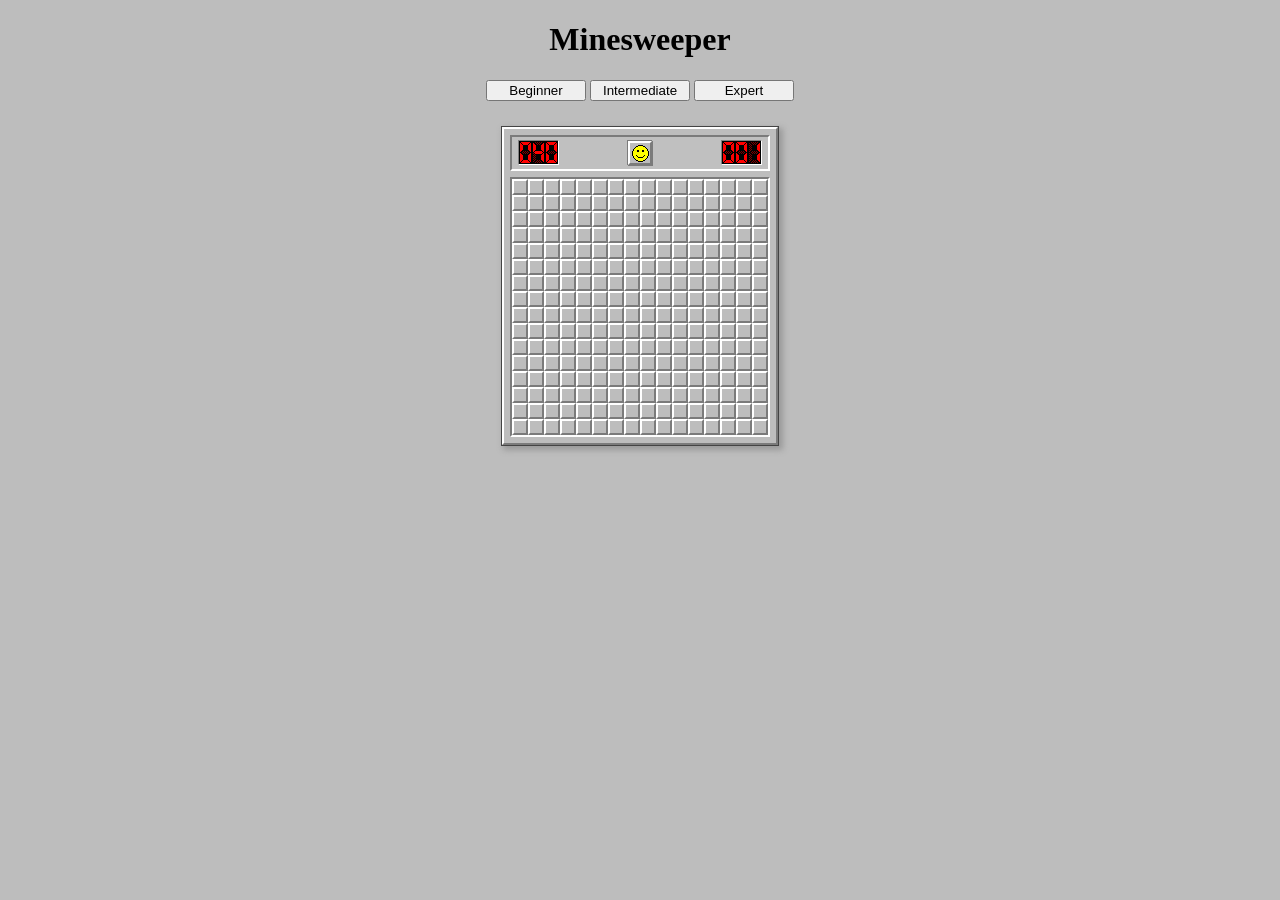
<file: assets/minesweeper/index.html>
<!DOCTYPE html>
<html>
<head>
<title>Minesweeper</title>
<script type="text/javascript" src="js/rocket.12.06.js"></script>
<script type="text/javascript" src="js/seedrandom.js"></script>
<script type="text/javascript" src="js/minesweeper.js"></script>
<script type="text/javascript" src="js/tile.js"></script>
<script type="text/javascript" src="js/face.js"></script>
<script type="text/javascript" src="js/grid.js"></script>
<script type="text/javascript" src="js/ssd.js"></script>
<link rel="stylesheet" href="css/minesweeper.css">
</head>
<body>
<table cellpadding="0" cellspacing="0" style="width: 100%;">
  <tr>
    <td style="text-align: center;"><h1>Minesweeper</h1></td>
  </tr>
  <tr>
    <td style="padding-bottom: 25px; text-align: center;">
      <button style="width: 100px;" id="button_beginner">Beginner</button> <button style="width: 100px;" id="button_intermediate">Intermediate</button> <button style="width: 100px;" id="button_expert">Expert</button>
    </td>
  </tr>
  <tr>
    <td>
      <div id="play_area"></div>
    </td>
  </tr>
</table>
</table>
</body>
</html>
</file>
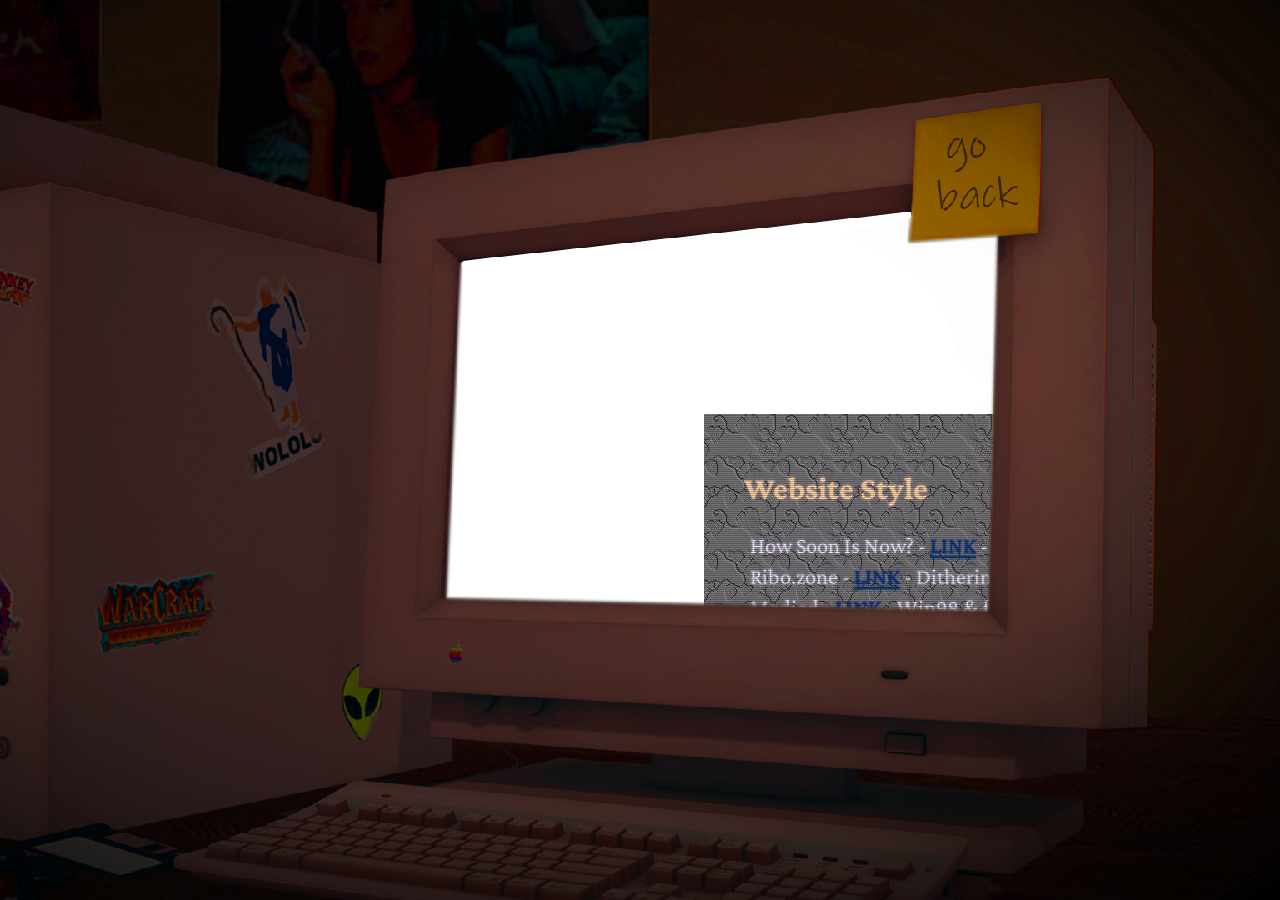
<file: others/credits/index.html>
<!doctype html>
<html>
    <head>
        <title>Credits</title>
        <meta name="description" content="Page Description." />
        <meta charset="utf-8" />
        <meta name="viewport" content="width=device-width, initial-scale=1.0" />
        <link href="favicon.png" rel="icon" type="image/x-icon" />

        <link rel="stylesheet" href="/css/core.css" />
        <link rel="stylesheet" href="/css/shared.css" />
        <link rel="stylesheet" href="credits.css" />
        <link rel="stylesheet" href="/css/palettes/credits.css" />
    </head>

    <body>
        <div class="compooter">
            <div class="screen">
                <div class="go-back">
                    <a href="/"></a>
                </div>
                <div class="pc-content">
                    <div class="screen-content crt-colorsep">
                        <h1>Website Style</h1>

                        <p>
                            How Soon Is Now? - <a href="https://howsoonisnow.org" target="_blank">LINK</a> - Home header and some widgets<br />
                            Ribo.zone - <a href="https://ribo.zone" target="_blank">LINK</a> - Dithering aesthetic<br />
                            Medjed - <a href="https://medjed.nekoweb.org/credits/" target="_blank">LINK</a> - Win98 & font style<br />
                        </p>
                        <p class="highlight-text">
                            These 3 websites heavily influenced the design and layout of my home page, they are all amazing sites that you should check out!
                        </p>

                        <h1>Fonts</h1>
                        <p>CrimsonPro - Main Font<br />MS UI Gothic - Win98 elements (Windows only)<br />PixelMPlus - Win98 elements (Everywhere else)<br /></p>

                        <h1>Widgets &amp; Tools</h1>
                        <p>
                            VirtualObserver's comment widget - <a href="https://virtualobserver.moe/ayano/comment-widget" target="_blank">LINK</a><br />
                            Frills comment widget moderation tweak -
                            <a href="https://frills.dev/blog/231023-add-moderation-to-comment-widget/" target="_blank">LINK</a>
                            <br />
                            dabamos 88x31 button collection - <a href="https://cyber.dabamos.de/88x31/" target="_blank">LINK</a><br />
                            88x31 Button Maker - <a href="https://cyber.dabamos.de/88x31/" target="_blank">LINK</a><br />
                        </p>

                        <h1>Assets & Effects</h1>
                        <p>
                            Aseprite - <a href="https://aseprite.org" target="_blank">LINK</a> - Drawing buttons and icons<br />
                            Betty's Graphics - <a href="https://bettysgraphics.neocities.org/backgrounds" target="_blank">LINK</a> - 90s web aesthetic
                            backgrounds<br />
                            lmas - <a href="https://gist.github.com/lmas/6a1bd445bc7a7145245085f4a740d3f5" target="_blank">LINK</a> - CRT effect<br />
                        </p>
                    </div>
                    <div class="crt"></div>
                </div>
                <img class="computer-img" src="images/pc.png" alt="" />
            </div>
        </div>

        <script>
            const segments = decodeURIComponent(location.pathname).split("/").filter(Boolean);
            const place = segments.pop() || "What";
            document.querySelectorAll(".place").forEach((el) => {
                el.textContent = place;
            });
        </script>
    </body>
</html>
</file>
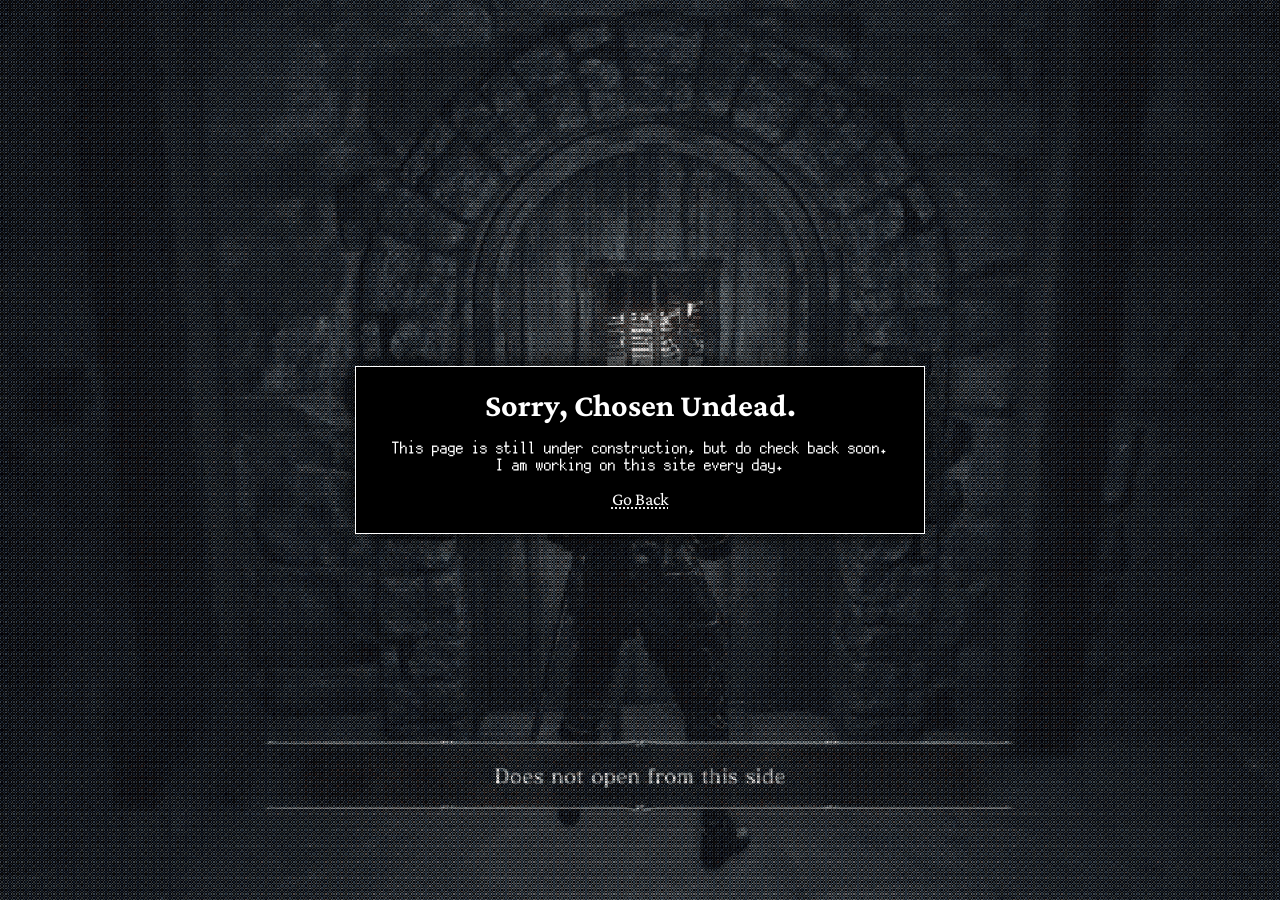
<file: wip.html>
<!doctype html>
<html>
    <head>
        <!-- Meta -->
        <title>Gyde's Web WIP</title>
        <meta name="description" content="Page Description." />
        <meta charset="utf-8" />
        <meta name="viewport" content="width=device-width, initial-scale=1.0" />
        <link href="images/icons/pc.png" rel="icon" type="image/x-icon" />

        <!-- Styles -->
        <link rel="stylesheet" href="css/core.css" />
        <link rel="stylesheet" href="css/shared.css" />
        <link rel="stylesheet" href="css/wip.css" />

        <!-- Scripts -->
        <script src="js/shared.js" defer></script>
    </head>
    <body>
        <div class="wip">
            <h1>Sorry, Chosen Undead.</h1>
            <p>This page is still under construction, but do check back soon.<br />I am working on this site every day.</p>
            <a href="javascript:history.back()">Go Back</a>
        </div>
    </body>
</html>
</file>
<file: assets/minesweeper/css/minesweeper.css>
body {
  margin: 0;
  padding: 0;
  background-color: #bdbdbd;
}

#play_area {
  margin: auto;
}
</file>
<file: css/core.css>
html {
    font-family: CrimsonPro;
    font-size: 16px;
    color: var(--color-text);

    scrollbar-width: thin;
    scrollbar-color: var(--color-accent) var(--color-black);
}

* {
    margin: 0;
    padding: 0;
    image-rendering: pixelated;
    box-sizing: border-box;
}

/* Internal Links */
a {
    color: var(--color-link);
    text-decoration-style: dotted;
    text-underline-offset: 3px;
    box-decoration-break: clone;
}

a:hover {
    color: var(--color-link2);
}

/* External Links */
a[href^="http"] {
    text-decoration-style: solid;
}

@font-face {
    font-family: "PS55";
    src: url("/assets/fonts/Web437_IBM_PS-55_re.woff") format("woff");
}

@font-face {
    font-family: "blue";
    src: url("/assets/fonts/blue.woff") format("woff");
}

@font-face {
    font-family: "Jost";
    src: url("/assets/fonts/Jost-VW.ttf");
}

@font-face {
    font-family: "CrimsonPro";
    src: url("/assets/fonts/CrimsonPro-VariableFont_wght.ttf");
}

@font-face {
    font-family: "CrimsonPro";
    src: url("/assets/fonts/CrimsonPro-Italic-VariableFont_wght.ttf");

    font-style: italic;
    font-weight: 200 900;
}

@font-face {
    font-family: "PixelMPlus";
    src: url("../assets/fonts/PixelMplus12-Regular.ttf");
    font-weight: 400;
}

@font-face {
    font-family: "PixelMPlus";
    src: url("../assets/fonts/PixelMplus12-Regular.ttf");
    font-weight: 700;
}
</file>
<file: css/shared.css>
﻿/* -------------------------- */
/* Styling for Win95 borders. */
/* -------------------------- */
:root {
    --winbar-disabled: #808080;
    --winbar-highlight: #ffffff;
    --winbar-gray: #c0c0c0;
    --winbar-darkgray: #808080;
    --winbar-black: #000000;

    --checkbox-width: 13px;
    --radio-label-spacing: 6px;
    --checkbox-total-width-precalc: var(--checkbox-width) + var(--radio-label-spacing);
    --checkbox-total-width: calc(var(--checkbox-total-width-precalc));
    --checkbox-left: calc(-1 * var(--checkbox-total-width-precalc));
    --checkmark-width: 7px;
    --checkmark-left: 3px;

    --border-field:
        inset -1px -1px var(--button-highlight), inset 1px 1px var(--button-shadow), inset -2px -2px var(--button-face), inset 2px 2px var(--window-frame);
    --border-status-field: inset -1px -1px var(--button-face), inset 1px 1px var(--button-shadow);
}

.window {
    background: var(--winbar-gray);
    box-shadow:
        inset -1px -1px var(--winbar-black),
        inset 1px 1px var(--winbar-gray),
        inset -2px -2px var(--winbar-darkgray),
        inset 2px 2px var(--winbar-highlight),
        3px 3px 6px #00000088;
    padding: 3px;
}

.winbar {
    font-family: "MS UI Gothic", PixelMPlus;
    font-size: 12px;
    height: 21px;
    width: 100%;
    background-color: var(--winbar-disabled);
    cursor: default;

    padding-left: 4px;
    padding-right: 2px;

    display: flex;
    justify-content: space-between;
    align-items: center;

    box-shadow: inset -1px -2px var(--winbar-gray);
}

.active .winbar {
    background-color: var(--color-accent);
}

.wintitle {
    display: flex;
    align-items: center;
    gap: 3px;
    margin-bottom: 1px;
}

.winicon {
    min-width: 16px;
    min-height: 16px;
}

.controls {
    display: flex;
    flex-direction: rows;
    align-items: center;
    margin-bottom: 1px;
    margin-right: 1px;
}

.controls button {
    padding: 0;
    display: block;
    min-width: 16px;
    min-height: 14px;

    background: var(--winbar-gray);
    border: none;
    border-radius: 0;
    box-shadow:
        inset -1px -1px var(--winbar-black),
        inset 1px 1px var(--winbar-highlight),
        inset -2px -2px var(--winbar-darkgray);
}

.controls button:not(:disabled):active,
input[type="submit"]:not(:disabled):active,
input[type="reset"]:not(:disabled):active {
    box-shadow:
        inset -1px -1px var(--winbar-highlight),
        inset 1px 1px var(--winbar-black),
        inset 2px 2px var(--winbar-darkgray);
}

.controls button:active {
    padding: 0;
}

.controls button:focus {
    outline: none;
}
.controls button[aria-label="min"],
.controls button[aria-label].min {
    background-image: url("../images/ui/minimize.svg");
    background-repeat: no-repeat;
    background-position: bottom 3px left 4px;
}
.controls button[aria-label="max"],
.controls button[aria-label].max {
    background-image: url("../images/ui/maximize.svg");
    background-repeat: no-repeat;
    background-position: top 2px left 3px;
}
.controls button[aria-label="close"],
.controls button[aria-label].close {
    margin-left: 2px;
    background-image: url("../images/ui/close.svg");
    background-repeat: no-repeat;
    background-position: top 3px left 4px;
}

.winbody {
    font-family: "MS UI Gothic", PixelMPlus;
    background-color: var(--winbar-highlight);

    padding: 12px;

    background: url(../images/ui/dark-dither-bg.png);
}

.win-inset {
    box-shadow:
        inset -1px -1px var(--winbar-highlight),
        inset 1px 1px var(--winbar-darkgray),
        inset -2px -2px var(--winbar-gray),
        inset 2px 2px var(--winbar-black);
}

.winscroll {
    scrollbar-width: auto;
    scrollbar-color: auto;
}

.winscroll::-webkit-scrollbar-thumb {
    background-color: var(--winbar-gray);
    box-shadow:
        inset -1px -1px var(--winbar-black),
        inset 1px 1px var(--winbar-gray),
        inset -2px -2px var(--winbar-darkgray),
        inset 2px 2px var(--winbar-highlight);
}

.winscroll::-webkit-scrollbar {
    width: 16px;
}
.winscroll::-webkit-scrollbar:horizontal {
    height: 17px;
}

.winscroll::-webkit-scrollbar-corner {
    background: var(--winbar-gray);
}

.winscroll::-webkit-scrollbar-track {
    background-image: url(../images/ui/scrollbar-background.svg);
}

.winscroll::-webkit-scrollbar-button:horizontal:start:decrement,
.winscroll::-webkit-scrollbar-button:horizontal:end:increment,
.winscroll::-webkit-scrollbar-button:vertical:start:decrement,
.winscroll::-webkit-scrollbar-button:vertical:end:increment {
    display: block;
}

.winscroll::-webkit-scrollbar-button:vertical:start {
    height: 17px;
    background-image: url(../images/ui/button-up.svg);
}
.winscroll::-webkit-scrollbar-button:vertical:end {
    height: 17px;
    background-image: url(../images/ui/button-down.svg);
}
.winscroll::-webkit-scrollbar-button:horizontal:start {
    width: 16px;
    background-image: url(../images/ui/button-left.svg);
}
.winscroll::-webkit-scrollbar-button:horizontal:end {
    width: 16px;
    background-image: url(../images/ui/button-right.svg);
}

.status-bar {
    margin: 0px 1px;
    margin-top: 2px;
    display: flex;
    gap: 1px;
}

.status-bar-field {
    box-shadow:
        inset -1px -1px var(--winbar-highlight),
        inset 1px 1px var(--winbar-darkgray);
    flex-grow: 1;
    padding: 3px 3px;
    margin: 0;
    color: var(--winbar-black);
    font-size: 12px;
}

input[type="checkbox"] {
    appearance: none;
    -webkit-appearance: none;
    -moz-appearance: none;
    margin: 0;
    background: 0;
    position: fixed;
    opacity: 0;
    border: none;
}

input[type="checkbox"] + label {
    line-height: 13px;
}

input[type="checkbox"]:focus + label {
    outline: 1px dotted #000000;
}

input[type="checkbox"] + label {
    position: relative;
    margin-left: var(--checkbox-total-width);
}

input[type="checkbox"] + label::before {
    content: "";
    position: absolute;
    left: calc(-1 * (var(--checkbox-total-width-precalc)));
    top: -1px;
    display: inline-block;
    width: var(--checkbox-width);
    height: var(--checkbox-width);
    background: var(--winbar-highlight);
    box-shadow:
        inset -1px -1px var(--winbar-highlight),
        inset 1px 1px var(--winbar-darkgray),
        inset -2px -2px var(--winbar-gray),
        inset 2px 2px var(--winbar-black);
    margin-right: var(--radio-label-spacing);
}

input[type="checkbox"]:active + label::before {
    background: var(--winbar-gray);
}

input[type="checkbox"]:checked + label::after {
    content: "";
    display: block;
    width: var(--checkmark-width);
    height: var(--checkmark-width);
    position: absolute;
    top: 2px;
    left: calc(-1 * (var(--checkbox-total-width-precalc)) + var(--checkmark-left));
    background: url(../images/ui/checkmark.svg);
}

input[type="checkbox"][disabled] + label::before {
    background: var(--winbar-gray);
}

input[type="checkbox"][disabled]:checked + label::after {
    background: url(../images/ui/checkmark.svg);
}

/* -------------- */
/* Helper Classes */
/* -------------- */
.centered {
    text-align: center;
}

.highlight-text {
    color: var(--color-highlight);
}

.no-style-link,
.no-style-link:link,
.no-style-link:visited,
.no-style-link:hover,
.no-style-link:active {
    color: inherit;
    text-decoration: none;
    cursor: default;
}

/* ----------------------- */
/* Shared Elements Styling */
/* ----------------------- */

.wave-text span {
    display: inline-block;
    animation: wave 3s ease-in-out infinite;
}

@keyframes wave {
    0%,
    100% {
        transform: translateY(1);
    }
    50% {
        transform: translateY(-2px);
    }
}

nav {
    ul {
        list-style: none;
        display: flex;
        gap: 0.5em;
        justify-content: center;

        li {
            position: relative;

            ul {
                position: absolute;
                left: 50%;
                transform: translateX(-50%);
                display: none;
                width: 240px;
                z-index: 1000;
                font-size: 18px;
                overflow: hidden;

                li {
                    letter-spacing: 2px;
                    transition: text-indent 0.1s;
                    transition: text-indent 0.1s;

                    a {
                        text-decoration: none;
                        padding: 6px 12px;
                        display: block;
                        text-shadow: 2px 2px 0px var(--color-black);

                        white-space: nowrap;
                        overflow: hidden;
                        text-overflow: ellipsis;
                    }

                    &:hover {
                        background-color: rgba(62, 97, 85, 0.322);
                        text-indent: 3px;
                        font-weight: 800;
                    }
                }
            }

            &:hover > ul,
            &:focus-within > ul {
                padding: 1em 0;
                border: 1px dashed var(--winbar-highlight);
                box-shadow: 0px 0px 8px var(--color-black);
                background-image: url(/images/ui/green-dither-bg.png);
                border-radius: 8px;
                margin-top: -1em;
                display: block;
            }
        }
    }

    a {
        cursor: pointer;
    }

    path {
        stroke: var(--color-text);
        stroke-width: 4px;
        filter: drop-shadow(2px 2px 0px var(--color-black));
        fill: none;
    }

    a:hover {
        filter: drop-shadow(0 0 8px var(--color-highlight));
    }

    text {
        fill: var(--color-text);
        font-family: "CrimsonPro";
        font-weight: 800;
        font-size: 2.25rem;
        text-shadow:
            2px 2px 0 var(--color-black),
            0px 0px 8px var(--color-black);
    }

    .icon {
        vertical-align: -5px;
        margin-right: 8px;
        min-height: 20px;
        filter: drop-shadow(2px 2px 0 var(--color-black));
    }
}

#tooltip {
    display: none;
    z-index: 1000;
    position: fixed;
    top: 0;
    left: 0;
    padding: 6px 10px;

    white-space: nowrap;
    pointer-events: none;

    font-family: "MS UI Gothic", PixelMPlus;
    font-size: 16px;

    background: var(--color-accent-opc);
    outline-style: dashed;
    outline-width: 1px;
    outline-color: var(--color-highlight);
}

.emote {
    width: 1.3rem;
    height: 1.3rem;
    image-rendering: initial;
    object-fit: contain;
    vertical-align: bottom;
}
</file>
<file: others/credits/credits.css>
.compooter {
    position: fixed;
    inset: 0;
    overflow: hidden;

    --ar: 1.7778;
    --content-left: 0.45;
    --pad: 24px;

    --w: min(max(100vw, calc(100vh * var(--ar))), calc((100vw - var(--pad)) / (1 - var(--content-left))));
    --dw: 1600px;
    --s: tan(atan2(var(--w), var(--dw)));
    --persp: 1.75;
}

.screen {
    position: absolute;
    right: 0;
    top: 50%;
    transform: translateY(-50%);
    aspect-ratio: var(--ar);
    width: var(--w);
    perspective: calc(var(--w) * var(--persp));
}

.computer-img {
    position: relative;
    z-index: 2;
    display: block;
    width: 100%;
    height: auto;
    pointer-events: none;
}

.go-back {
    position: absolute;
    z-index: 3;
    top: 11%;
    left: 77%;
    width: 8%;
    height: 15%;
}

.go-back a {
    display: block;
    width: 100%;
    height: 100%;
}

.pc-content {
    position: absolute;
    z-index: 1;
    left: 64%;
    top: 46%;
    width: calc(var(--dw) * 0.48);
    height: calc(var(--dw) / var(--ar) * 0.45);
    overflow: hidden;

    /* this took way too long to align to the screen there must have been an easier way bro */
    transform-origin: center;
    transform: translate(-50%, -50%) rotateY(-48deg) rotateX(4.2deg) rotateZ(-1.25deg) scale(var(--s));

    background-image: url("images/pattern 309.jpg");

    font-size: 22.4px;
    line-height: 1.4;

    h1 {
        font-size: 32px;
        color: var(--color-text2);
        margin: 0 0 0.4em;
        padding-top: 12px;
    }

    p {
        margin: 0 0 1em;
        padding: 6px;
    }
}

.screen-content {
    position: absolute;
    inset: 0 4% 0 0;
    padding: 40px;
    overflow-x: hidden;
    overflow-y: auto;
    scrollbar-width: thin;
}

/* credit to: https://gist.github.com/lmas/6a1bd445bc7a7145245085f4a740d3f5 */
.crt {
    position: absolute;
    inset: 0;
    z-index: 10;
    pointer-events: none;
    overflow: hidden;
    --scan-size: 2px;
}

/*This adds a "crt scanlines" effect to the screen*/
.crt::before {
    content: "";
    position: absolute;
    inset: 0;
    z-index: 2;
    pointer-events: none;
    background: linear-gradient(rgba(18, 16, 16, 0) 50%, rgba(0, 0, 0, 0.25) 50%);
    background-size: 100% var(--scan-size);
    animation: scanlines-up 2s linear infinite;
}

@keyframes scanlines-up {
    to {
        background-position: 0 calc(var(--scan-size) * -10);
    }
}

/*This adds a "flickering screen" effect*/
.crt::after {
    content: "";
    position: absolute;
    inset: 0;
    z-index: 2;
    pointer-events: none;
    background: rgba(18, 16, 16, 0.1);
    opacity: 0;
    animation: flicker 0.15s infinite;
}

@keyframes flicker {
    0% {
        opacity: 0.27861;
    }
    5% {
        opacity: 0.34769;
    }
    10% {
        opacity: 0.23604;
    }
    15% {
        opacity: 0.90626;
    }
    20% {
        opacity: 0.18128;
    }
    25% {
        opacity: 0.83891;
    }
    30% {
        opacity: 0.65583;
    }
    35% {
        opacity: 0.67807;
    }
    40% {
        opacity: 0.26559;
    }
    45% {
        opacity: 0.84693;
    }
    50% {
        opacity: 0.96019;
    }
    55% {
        opacity: 0.08594;
    }
    60% {
        opacity: 0.20313;
    }
    65% {
        opacity: 0.71988;
    }
    70% {
        opacity: 0.53455;
    }
    75% {
        opacity: 0.37288;
    }
    80% {
        opacity: 0.71428;
    }
    85% {
        opacity: 0.70419;
    }
    90% {
        opacity: 0.7003;
    }
    95% {
        opacity: 0.36108;
    }
    100% {
        opacity: 0.24387;
    }
}

/*Adds a "color separation flicker" effect to all text*/
@property --sep {
    syntax: "<number>";
    inherits: true;
    initial-value: 0;
}

.crt-colorsep {
    text-shadow:
        calc(var(--sep) * 1px) 0 1px rgba(0, 30, 255, 0.5),
        calc(var(--sep) * -1px) 0 1px rgba(255, 0, 80, 0.3),
        0 0 3px;
    animation: colorsep 3s infinite;
}

@keyframes colorsep {
    0% {
        --sep: 0.44;
    }
    5% {
        --sep: 1.79;
    }
    10% {
        --sep: 0.03;
    }
    15% {
        --sep: 0.4;
    }
    20% {
        --sep: 2.48;
    }
    25% {
        --sep: 1.61;
    }
    30% {
        --sep: 0.7;
    }
    35% {
        --sep: 1.9;
    }
    40% {
        --sep: 2.87;
    }
    45% {
        --sep: 2.23;
    }
    50% {
        --sep: 0.08;
    }
    55% {
        --sep: 2.38;
    }
    60% {
        --sep: 2.2;
    }
    65% {
        --sep: 2.86;
    }
    70% {
        --sep: 0.49;
    }
    75% {
        --sep: 1.89;
    }
    80% {
        --sep: 0.08;
    }
    85% {
        --sep: 0.1;
    }
    90% {
        --sep: 3.44;
    }
    95% {
        --sep: 2.18;
    }
    100% {
        --sep: 2.62;
    }
}
</file>
<file: css/palettes/credits.css>
:root {
    --color-highlight: rgb(148, 210, 255);
    --color-highlight2: #b1dde4;

    --color-accent: #e4e0d4;
    --color-black: #352525;

    --color-text: #f1f1f1;
    --color-text2: #ffd79e;
    --color-text3: #68767e;
    --color-link: #063b7b;
    --color-link2: #406bb1;

    --color-accent-opc: #25352bcb;

    /* Extra or Misc */
    --color-link3: #3b526e;
    --color-link4: #4b73a7;
    --color-text4: #444d53;
}
</file>
<file: css/wip.css>
body {
    background-image: url(../images/background/ds.png);
    background-size: cover;
    background-position: center;
    background-attachment: fixed;

    margin: 0;
    padding: 0;
    min-height: 100vh;

    display: flex;
    justify-content: center;
    align-items: center;
}

.wip {
    padding: 20px;
    padding-bottom: 24px;
    color: white;
    background-color: black;
    outline: solid 1px white;
    width: fit-content;
    text-align: center;
    box-shadow: 0px 0px 24px black;

    h1 {
        font-family: CrimsonPro;
    }

    p {
        font-family:
            MS UI Gothic,
            PixelMPlus;
        padding: 16px;
    }

    a {
        padding-top: 6px;
        font-size: 18px;

        &:hover {
            color: gold;
        }
    }
}
</file>
